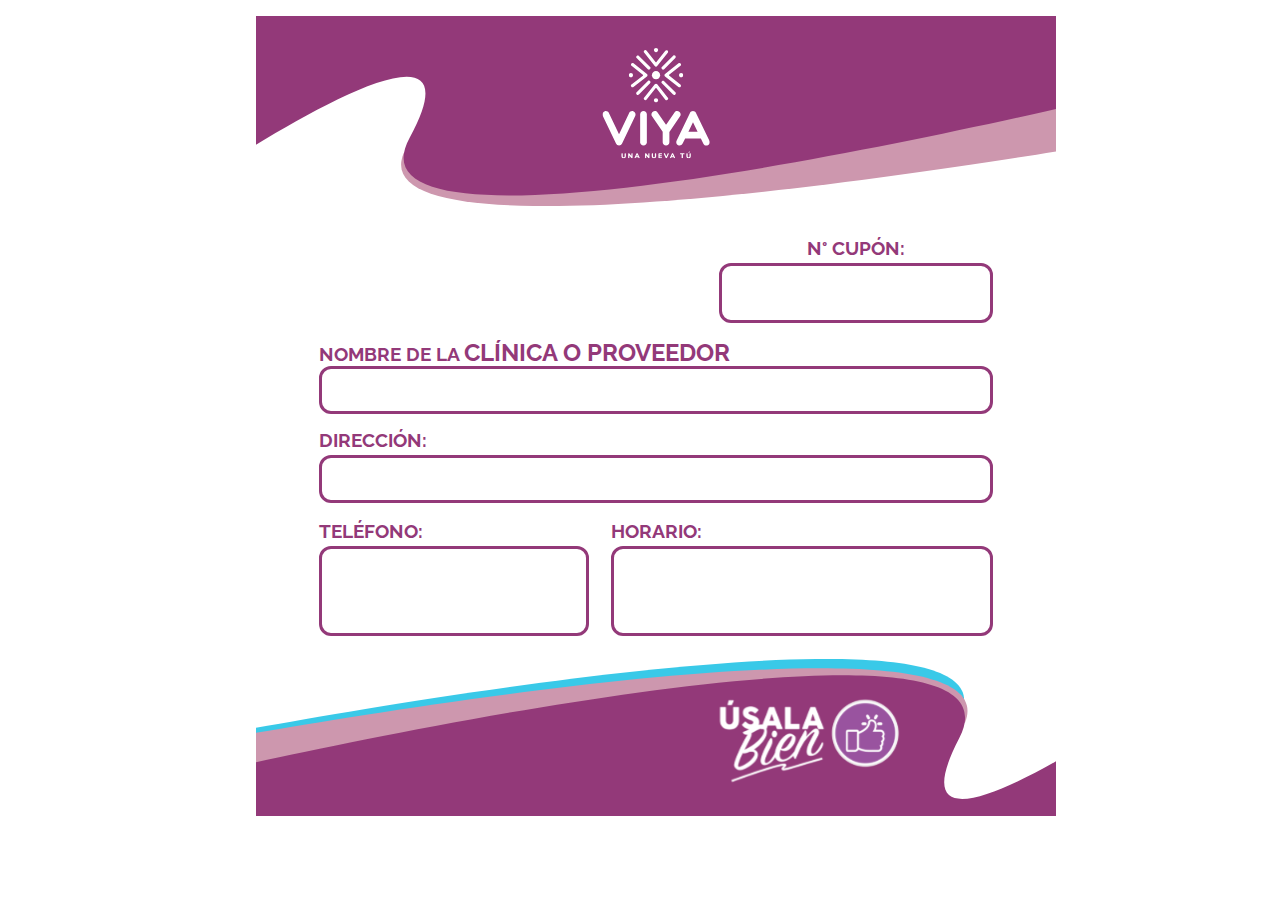
<file: clinica.html>
<html>

<head>
  <title>Lac 2.0 web survey</title>
  <meta http-equiv="Content-Type" content="text/html; charset=UTF-8">
  <meta name="viewport" content="width=device-width, initial-scale=1">
  <link href="css/main.css" rel="stylesheet">
</head>

<body>

  <div class="wrapper">
    <div class="lyt_cnt_clinica">
      <div class="lyt">

        <div class="v_header">
          <div class="logo_header"></div>
        </div>
        <div class="v_form_cnt">
          <div class="v_form">
              <div class="line_cupon">
                <div class="field_cupon">
                  <div class="lbl">N° CUPÓN:</div>
                  <div class="input_cnt"></div>
                </div>
              </div>
              <div class="line_nombre">
                <div class="field_nom">
                  <div class="lbl">NOMBRE DE LA <span> CLÍNICA O PROVEEDOR</span></div>
                  <div class="input_cnt"></div>
                </div>
              </div>
              <div class="line_direccion">
                <div class="field_dir">
                  <div class="lbl">DIRECCIÓN:</div>
                  <div class="input_cnt"></div>
                </div>
              </div>
              <div class="line_tel-hor">
                <div class="line_tel">
                  <div class="field_tel">
                    <div class="lbl">TELÉFONO:</div>
                    <div class="input_cnt"></div>
                  </div>
                </div>
                <div class="line_hor">
                  <div class="field_hor">
                    <div class="lbl">HORARIO:</div>
                    <div class="input_cnt"></div>
                  </div>
                </div>
              </div>
          </div>
        </div>
        <div class="v_footer">
          <div class="logo_footer"></div>
        </div>

      </div>

    </div>
  </div>

</body>

</html>
</file>
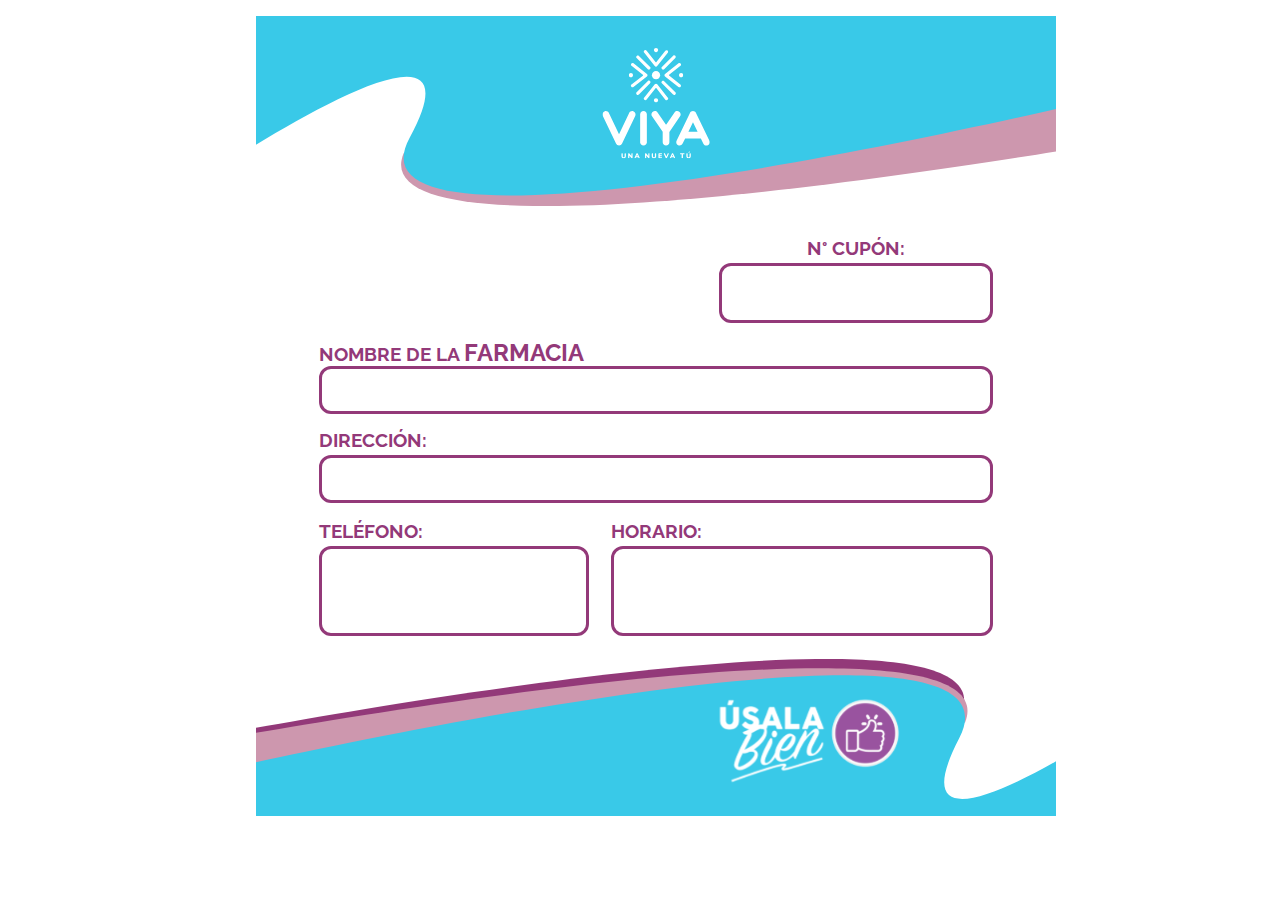
<file: farmacia.html>
<html>

<head>
  <title>Lac 2.0 web survey</title>
  <meta http-equiv="Content-Type" content="text/html; charset=UTF-8">
  <meta name="viewport" content="width=device-width, initial-scale=1">
  <link href="css/main.css" rel="stylesheet">
</head>

<body>

  <div class="wrapper">
    <div class="lyt_cnt_farmacia">
      <div class="lyt">

        <div class="v_header">
          <div class="logo_header"></div>
        </div>
        <div class="v_form_cnt">
          <div class="v_form">
              <div class="line_cupon">
                <div class="field_cupon">
                  <div class="lbl">N° CUPÓN:</div>
                  <div class="input_cnt"></div>
                </div>
              </div>
              <div class="line_nombre">
                <div class="field_nom">
                  <div class="lbl">NOMBRE DE LA <span> FARMACIA</span></div>
                  <div class="input_cnt"></div>
                </div>
              </div>
              <div class="line_direccion">
                <div class="field_dir">
                  <div class="lbl">DIRECCIÓN:</div>
                  <div class="input_cnt"></div>
                </div>
              </div>
              <div class="line_tel-hor">
                <div class="line_tel">
                  <div class="field_tel">
                    <div class="lbl">TELÉFONO:</div>
                    <div class="input_cnt"></div>
                  </div>
                </div>
                <div class="line_hor">
                  <div class="field_hor">
                    <div class="lbl">HORARIO:</div>
                    <div class="input_cnt"></div>
                  </div>
                </div>
              </div>
          </div>
        </div>
        <div class="v_footer">
          <div class="logo_footer"></div>
        </div>

      </div>

    </div>
  </div>

</body>

</html>
</file>
<file: css/main.css>
@import url("https://fonts.googleapis.com/css2?family=Raleway:ital,wght@0,100;0,200;0,300;0,400;0,500;0,600;0,700;0,800;0,900;1,100;1,200;1,300;1,400;1,500;1,600;1,700;1,800;1,900&display=swap");
body {
  font-family: "Raleway", sans-serif;
  font-size: 1em;
}

.bg-header {
  background-image: url('data:image/svg+xml,<svg width="800" height="190" viewBox="0 0 800 190" fill="none" xmlns="http://www.w3.org/2000/svg"><g clip-path="url(%23clip0_339_28)"><path d="M947.663 110.133C947.663 110.133 92.7815 270.338 147.642 137.172L947.664 -5.1859L947.663 110.133Z" fill="%23CD97AE"/><path d="M947.663 58.084C947.663 58.084 66.4781 281.829 153.655 121.625C240.831 -38.5801 -61.3579 168.266 -61.3579 168.266V-93.3334L947.663 -93.3327L947.663 58.084Z" fill="%2339C9E8"/></g><defs><clipPath id="clip0_339_28"><rect width="800" height="190" fill="white"/></clipPath></defs></svg>');
}

.lyt_cnt_farmacia {
  margin: 0 auto;
  width: 800px;
  height: auto;
}
.lyt_cnt_farmacia .lyt {
  display: grid;
  grid-template-columns: 1fr;
  grid-template-rows: 190px 453px 157px;
  grid-auto-columns: auto;
  grid-auto-rows: auto;
  gap: 0px 0px;
  grid-auto-flow: row;
  grid-template-areas: "v_header" "v_form_cnt" "v_footer";
}
.lyt_cnt_farmacia .lyt .v_header {
  justify-self: stretch;
  align-self: stretch;
  grid-area: v_header;
  background-image: url('data:image/svg+xml,<svg width="800" height="190" viewBox="0 0 800 190" fill="none" xmlns="http://www.w3.org/2000/svg"><g clip-path="url(%23clip0_339_28)"><path d="M947.663 110.133C947.663 110.133 92.7815 270.338 147.642 137.172L947.664 -5.1859L947.663 110.133Z" fill="%23CD97AE"/><path d="M947.663 58.084C947.663 58.084 66.4781 281.829 153.655 121.625C240.831 -38.5801 -61.3579 168.266 -61.3579 168.266V-93.3334L947.663 -93.3327L947.663 58.084Z" fill="%2339C9E8"/></g><defs><clipPath id="clip0_339_28"><rect width="800" height="190" fill="white"/></clipPath></defs></svg>');
}
.lyt_cnt_farmacia .lyt .v_header .logo_header {
  width: 108px;
  height: 111px;
  margin: 32px auto 0;
  background-image: url('data:image/svg+xml,<svg width="108" height="111" viewBox="0 0 108 111" fill="none" xmlns="http://www.w3.org/2000/svg"><g clip-path="url(%23clip0_330_8)"><g clip-path="url(%23clip1_330_8)"><path d="M58.1179 27.1791C58.1179 24.9111 56.2793 23.0731 54.0113 23.0731C51.7439 23.0731 49.9053 24.9111 49.9053 27.1791C49.9053 29.4464 51.7439 31.2857 54.0113 31.2857C56.2793 31.2857 58.1179 29.4464 58.1179 27.1791Z" fill="white"/><path d="M64.5615 52.2279C64.0981 52.2279 63.6381 52.0226 63.3301 51.6279L54.4441 40.2812C54.2208 39.9952 53.7881 39.9939 53.5628 40.2792L44.6268 51.5719C43.8248 52.5906 42.0148 52.3352 41.7395 50.5326C41.7095 50.3366 41.7775 50.1352 41.9001 49.9792L52.7855 36.2226C53.0821 35.8479 53.5335 35.6292 54.0115 35.6292H54.0161C54.4948 35.6306 54.9468 35.8512 55.2421 36.2292L66.0501 50.0312C66.1741 50.1899 66.2428 50.3939 66.2141 50.5926C66.0508 51.7079 65.3001 52.2279 64.5615 52.2279Z" fill="white"/><path d="M53.9802 18.6966H53.9788C53.4988 18.696 53.0462 18.476 52.7508 18.0986L41.8968 4.27731C41.7735 4.12131 41.7068 3.91931 41.7382 3.72331C42.0228 1.92265 43.8288 1.67931 44.6295 2.69598L53.5435 14.0453C53.7675 14.3306 54.1995 14.3313 54.4248 14.046L63.3335 2.75465C63.8688 2.07598 64.8515 1.95998 65.5288 2.49598C66.2068 3.02998 66.3222 4.01398 65.7868 4.69131L55.2068 18.1013C54.9108 18.4773 54.4588 18.6966 53.9802 18.6966Z" fill="white"/><path d="M30.48 39.3064C29.6186 39.3064 28.7713 38.5964 28.8806 37.2844C28.8973 37.0877 29.0093 36.9084 29.1646 36.7864L40.8627 27.6264C41.1487 27.403 41.15 26.971 40.8653 26.745L29.2226 17.5324C29.0666 17.409 28.954 17.2277 28.9386 17.029C28.7986 15.2077 30.4993 14.5597 31.5106 15.357L44.9213 25.9677C45.2966 26.265 45.5153 26.719 45.5147 27.1977C45.5133 27.677 45.292 28.129 44.9146 28.4244L31.4426 38.9737C31.1573 39.1977 30.8173 39.3064 30.48 39.3064Z" fill="white"/><path d="M77.419 39.3064C77.0796 39.3064 76.7383 39.1957 76.4516 38.9697L63.0416 28.3904C62.6656 28.0937 62.4463 27.6404 62.4463 27.1617C62.447 26.6817 62.667 26.2297 63.0443 25.9337L76.5163 15.3537C77.5323 14.557 79.2223 15.2117 79.085 17.0303C79.071 17.229 78.9576 17.4117 78.7996 17.535L67.0983 26.7257C66.8123 26.9503 66.8116 27.3824 67.097 27.607L78.3883 36.5157C79.0663 37.0504 79.1823 38.033 78.647 38.711C78.339 39.1024 77.881 39.3064 77.419 39.3064Z" fill="white"/><path d="M61.0624 21.6918C60.2637 21.6918 59.4651 21.0838 59.4204 19.8671C59.4124 19.6678 59.5037 19.4751 59.6451 19.3344L71.4071 7.57176C71.5484 7.43043 71.7417 7.33976 71.9404 7.34643C73.7657 7.41376 74.2211 9.1791 73.3064 10.0944L62.1677 21.2338C61.8624 21.5391 61.4624 21.6918 61.0624 21.6918Z" fill="white"/><path d="M35.7996 46.9541C35.001 46.9541 34.2023 46.3461 34.1576 45.1295C34.1503 44.9301 34.2416 44.7381 34.383 44.5968L46.145 32.8341C46.2856 32.6941 46.4796 32.6028 46.6783 32.6095C48.503 32.6768 48.959 34.4428 48.0443 35.3575L36.905 46.4961C36.5996 46.8015 36.1996 46.9541 35.7996 46.9541Z" fill="white"/><path d="M72.2011 46.9541C71.8011 46.9541 71.4011 46.8015 71.0957 46.4961L59.6451 35.0461C59.5037 34.9048 59.4124 34.7115 59.4204 34.5121C59.4877 32.6868 61.2531 32.2321 62.1677 33.1461L73.6177 44.5968C73.7597 44.7381 73.8504 44.9301 73.8431 45.1295C73.7984 46.3461 72.9991 46.9541 72.2011 46.9541Z" fill="white"/><path d="M46.9393 21.6918C46.5393 21.6918 46.1393 21.5391 45.834 21.2338L34.3833 9.78243C34.242 9.64176 34.1513 9.44776 34.1586 9.2491C34.226 7.42377 35.9913 6.96843 36.906 7.8831L48.356 19.3344C48.4973 19.4751 48.5886 19.6678 48.5813 19.8671C48.5366 21.0838 47.738 21.6918 46.9393 21.6918Z" fill="white"/><path d="M56.1111 2.09866C56.1111 0.939331 55.1711 -1.90735e-06 54.0124 -1.90735e-06C52.8524 -1.90735e-06 51.9131 0.939331 51.9131 2.09866C51.9131 3.258 52.8524 4.198 54.0124 4.198C55.1711 4.198 56.1111 3.258 56.1111 2.09866Z" fill="white"/><path d="M56.1111 52.3243C56.1111 51.1649 55.1711 50.2256 54.0124 50.2256C52.8524 50.2256 51.9131 51.1649 51.9131 52.3243C51.9131 53.4836 52.8524 54.4236 54.0124 54.4236C55.1711 54.4236 56.1111 53.4836 56.1111 52.3243Z" fill="white"/><path d="M79.1241 29.3106C80.2834 29.3106 81.2227 28.3712 81.2227 27.2119C81.2227 26.0526 80.2834 25.1126 79.1241 25.1126C77.9647 25.1126 77.0254 26.0526 77.0254 27.2119C77.0254 28.3712 77.9647 29.3106 79.1241 29.3106Z" fill="white"/><path d="M28.8985 29.3106C30.0578 29.3106 30.9978 28.3712 30.9978 27.2119C30.9978 26.0526 30.0578 25.1126 28.8985 25.1126C27.7391 25.1126 26.7998 26.0526 26.7998 27.2119C26.7998 28.3712 27.7391 29.3106 28.8985 29.3106Z" fill="white"/></g><g clip-path="url(%23clip2_330_8)"><path d="M31.622 63.4359C29.95 62.6439 27.9487 63.3546 27.154 65.0292L17.0387 86.3492L6.88332 65.0239C6.08732 63.3512 4.08533 62.6419 2.41333 63.4379C0.740659 64.2346 0.0299917 66.2359 0.826658 67.9086L14.0167 95.6052C14.5733 96.7726 15.7507 97.5179 17.0447 97.5179H17.048C18.3427 97.5166 19.5207 96.7706 20.076 95.6006L33.2153 67.9039C34.0093 66.2306 33.296 64.2292 31.622 63.4359Z" fill="white"/><path d="M41.5005 63.112C39.6485 63.112 38.1465 64.614 38.1465 66.466V94.1627C38.1465 96.0153 39.6485 97.5173 41.5005 97.5173C43.3532 97.5173 44.8552 96.0153 44.8552 94.1627V66.466C44.8552 64.614 43.3532 63.112 41.5005 63.112Z" fill="white"/><path d="M77.1843 63.6989C75.657 62.6529 73.569 63.0416 72.5216 64.5709L64.299 76.5743C64.2136 76.5676 64.1276 76.5609 64.0403 76.5609C63.9756 76.5609 63.9123 76.5669 63.8476 76.5709L55.551 64.5603C54.4983 63.0356 52.4083 62.6556 50.8843 63.7063C49.3603 64.7596 48.9783 66.8489 50.0316 68.3729L60.6856 83.7976V94.1629C60.6856 96.0156 62.1876 97.5176 64.0403 97.5176C65.893 97.5176 67.3943 96.0156 67.3943 94.1629V83.9269L78.057 68.3623C79.103 66.8343 78.7136 64.7463 77.1843 63.6989Z" fill="white"/><path d="M107.419 92.7002L93.9988 65.0042C93.4381 63.8475 92.2661 63.1122 90.9808 63.1122H90.9781C89.6908 63.1129 88.5181 63.8495 87.9601 65.0082L74.5901 92.7042C73.7848 94.3729 74.4848 96.3789 76.1528 97.1835C76.6228 97.4109 77.1194 97.5182 77.6081 97.5182C78.8554 97.5182 80.0534 96.8195 80.6314 95.6209L83.1548 90.3935H98.8468L101.381 95.6255C102.189 97.2929 104.196 97.9882 105.863 97.1815C107.531 96.3735 108.227 94.3675 107.419 92.7002ZM86.3934 83.6849L90.9854 74.1715L95.5961 83.6849H86.3934Z" fill="white"/><path d="M21.6905 110.305C20.9692 110.305 20.4185 110.123 20.0378 109.757C19.6558 109.392 19.4658 108.847 19.4658 108.122V105.869C19.4658 105.658 19.5205 105.497 19.6332 105.385C19.7458 105.271 19.9045 105.216 20.1105 105.216C20.3165 105.216 20.4752 105.271 20.5878 105.385C20.7005 105.497 20.7572 105.658 20.7572 105.869V108.136C20.7572 108.496 20.8365 108.767 20.9952 108.949C21.1538 109.133 21.3852 109.224 21.6905 109.224C21.9892 109.224 22.2185 109.133 22.3785 108.949C22.5372 108.767 22.6158 108.496 22.6158 108.136V105.869C22.6158 105.658 22.6712 105.497 22.7825 105.385C22.8918 105.271 23.0492 105.216 23.2552 105.216C23.4612 105.216 23.6178 105.271 23.7265 105.385C23.8332 105.497 23.8878 105.658 23.8878 105.869V108.122C23.8878 108.847 23.7018 109.392 23.3298 109.757C22.9578 110.123 22.4105 110.305 21.6905 110.305Z" fill="white"/><path d="M26.7582 110.291C26.3569 110.291 26.1562 110.087 26.1562 109.68V105.855C26.1562 105.649 26.2063 105.49 26.3103 105.38C26.4123 105.271 26.5476 105.216 26.7169 105.216C26.8669 105.216 26.9823 105.244 27.0649 105.3C27.1456 105.356 27.2402 105.45 27.3483 105.581L29.3769 108.115V105.82C29.3769 105.417 29.5762 105.216 29.9742 105.216C30.1709 105.216 30.3189 105.268 30.4196 105.374C30.5203 105.479 30.5709 105.628 30.5709 105.82V109.708C30.5709 109.886 30.5229 110.028 30.4303 110.133C30.3356 110.238 30.2109 110.291 30.0503 110.291C29.8923 110.291 29.7669 110.263 29.6756 110.206C29.5842 110.151 29.4863 110.057 29.3843 109.926L27.3556 107.392V109.68C27.3556 110.087 27.1562 110.291 26.7582 110.291Z" fill="white"/><path d="M35.097 106.626L34.423 108.234H35.785L35.111 106.626H35.097ZM33.1103 110.291C32.8903 110.291 32.729 110.216 32.6263 110.066C32.523 109.917 32.523 109.729 32.6263 109.505L34.3743 105.742C34.4583 105.56 34.5617 105.426 34.6837 105.342C34.8043 105.258 34.9477 105.216 35.111 105.216C35.271 105.216 35.411 105.258 35.533 105.342C35.6537 105.426 35.757 105.56 35.841 105.742L37.589 109.505C37.697 109.734 37.7017 109.922 37.6023 110.07C37.505 110.217 37.351 110.291 37.1403 110.291C36.953 110.291 36.8097 110.249 36.709 110.164C36.6083 110.08 36.5163 109.945 36.4377 109.757L36.213 109.224H34.0017L33.7777 109.757C33.6943 109.945 33.607 110.08 33.517 110.164C33.429 110.249 33.293 110.291 33.1103 110.291Z" fill="white"/><path d="M43.6534 110.291C43.2521 110.291 43.0508 110.087 43.0508 109.68V105.855C43.0508 105.649 43.1014 105.49 43.2048 105.38C43.3068 105.271 43.4428 105.216 43.6121 105.216C43.7614 105.216 43.8774 105.244 43.9594 105.3C44.0408 105.356 44.1354 105.45 44.2434 105.581L46.2714 108.115V105.82C46.2714 105.417 46.4714 105.216 46.8694 105.216C47.0661 105.216 47.2141 105.268 47.3148 105.374C47.4154 105.479 47.4654 105.628 47.4654 105.82V109.708C47.4654 109.886 47.4181 110.028 47.3254 110.133C47.2308 110.238 47.1061 110.291 46.9454 110.291C46.7874 110.291 46.6621 110.263 46.5701 110.206C46.4788 110.151 46.3814 110.057 46.2794 109.926L44.2508 107.392V109.68C44.2508 110.087 44.0514 110.291 43.6534 110.291Z" fill="white"/><path d="M51.9659 110.305C51.2445 110.305 50.6939 110.123 50.3132 109.757C49.9312 109.392 49.7412 108.847 49.7412 108.122V105.869C49.7412 105.658 49.7959 105.497 49.9085 105.385C50.0212 105.271 50.1799 105.216 50.3859 105.216C50.5919 105.216 50.7505 105.271 50.8632 105.385C50.9759 105.497 51.0325 105.658 51.0325 105.869V108.136C51.0325 108.496 51.1119 108.767 51.2705 108.949C51.4292 109.133 51.6605 109.224 51.9659 109.224C52.2645 109.224 52.4939 109.133 52.6539 108.949C52.8125 108.767 52.8912 108.496 52.8912 108.136V105.869C52.8912 105.658 52.9465 105.497 53.0579 105.385C53.1672 105.271 53.3245 105.216 53.5305 105.216C53.7365 105.216 53.8932 105.271 54.0019 105.385C54.1085 105.497 54.1632 105.658 54.1632 105.869V108.122C54.1632 108.847 53.9772 109.392 53.6052 109.757C53.2332 110.123 52.6859 110.305 51.9659 110.305Z" fill="white"/><path d="M57.1014 110.228C56.6534 110.228 56.4287 110.006 56.4287 109.561V105.946C56.4287 105.501 56.6534 105.279 57.1014 105.279H59.482C59.8194 105.279 59.9867 105.443 59.9867 105.77C59.9867 106.107 59.8194 106.276 59.482 106.276H57.6647V107.216H59.328C59.6654 107.216 59.8334 107.382 59.8334 107.714C59.8334 108.047 59.6654 108.214 59.328 108.214H57.6647V109.231H59.482C59.8194 109.231 59.9867 109.397 59.9867 109.729C59.9867 110.062 59.8194 110.228 59.482 110.228H57.1014Z" fill="white"/><path d="M64.3199 110.291C64.1426 110.291 63.9986 110.254 63.8886 110.179C63.7786 110.103 63.6852 109.984 63.6112 109.82L61.9119 106.072C61.8366 105.908 61.8139 105.761 61.8412 105.63C61.8706 105.499 61.9366 105.397 62.0386 105.325C62.1419 105.252 62.2706 105.216 62.4259 105.216C62.6112 105.216 62.7552 105.258 62.8526 105.342C62.9519 105.426 63.0359 105.55 63.1059 105.714L64.3412 108.578L65.5766 105.707C65.6466 105.543 65.7319 105.42 65.8299 105.338C65.9272 105.257 66.0659 105.216 66.2446 105.216C66.3892 105.216 66.5092 105.253 66.6092 105.328C66.7066 105.402 66.7692 105.505 66.7946 105.634C66.8206 105.762 66.7966 105.908 66.7219 106.072L65.0152 109.82C64.9446 109.984 64.8552 110.103 64.7452 110.179C64.6359 110.254 64.4939 110.291 64.3199 110.291Z" fill="white"/><path d="M70.5247 106.626L69.8501 108.234H71.2121L70.5387 106.626H70.5247ZM68.5381 110.291C68.3174 110.291 68.1561 110.216 68.0541 110.066C67.9507 109.917 67.9507 109.729 68.0541 109.505L69.8014 105.742C69.8854 105.56 69.9894 105.426 70.1114 105.342C70.2321 105.258 70.3747 105.216 70.5387 105.216C70.6987 105.216 70.8387 105.258 70.9607 105.342C71.0814 105.426 71.1847 105.56 71.2687 105.742L73.0161 109.505C73.1241 109.734 73.1287 109.922 73.0301 110.07C72.9321 110.217 72.7787 110.291 72.5681 110.291C72.3801 110.291 72.2367 110.249 72.1367 110.164C72.0361 110.08 71.9441 109.945 71.8654 109.757L71.6407 109.224H69.4294L69.2054 109.757C69.1221 109.945 69.0347 110.08 68.9447 110.164C68.8561 110.249 68.7207 110.291 68.5381 110.291Z" fill="white"/><path d="M80.2891 110.291C80.0831 110.291 79.9245 110.234 79.8118 110.122C79.7005 110.01 79.6438 109.848 79.6438 109.638V106.332H78.5411C78.1865 106.332 78.0078 106.156 78.0078 105.805C78.0078 105.454 78.1865 105.279 78.5411 105.279H82.0365C82.3931 105.279 82.5705 105.454 82.5705 105.805C82.5705 106.156 82.3931 106.332 82.0365 106.332H80.9358V109.638C80.9358 109.848 80.8811 110.01 80.7698 110.122C80.6598 110.234 80.4991 110.291 80.2891 110.291Z" fill="white"/><path d="M87.0771 104.802C86.9931 104.881 86.9058 104.921 86.8145 104.921C86.7231 104.921 86.6425 104.894 86.5718 104.84C86.5025 104.786 86.4545 104.718 86.4318 104.636C86.4071 104.554 86.4271 104.469 86.4878 104.38L86.9445 103.699C87.0098 103.601 87.0891 103.543 87.1818 103.524C87.2765 103.506 87.3685 103.513 87.4565 103.548C87.5451 103.583 87.6191 103.637 87.6805 103.71C87.7418 103.782 87.7751 103.863 87.7798 103.952C87.7845 104.04 87.7451 104.128 87.6591 104.212L87.0771 104.802ZM86.5931 110.304C85.8718 110.304 85.3218 110.122 84.9405 109.757C84.5591 109.392 84.3691 108.848 84.3691 108.122V105.868C84.3691 105.658 84.4238 105.496 84.5358 105.384C84.6491 105.272 84.8078 105.216 85.0131 105.216C85.2198 105.216 85.3778 105.272 85.4911 105.384C85.6038 105.496 85.6605 105.658 85.6605 105.868V108.136C85.6605 108.496 85.7391 108.768 85.8978 108.95C86.0571 109.133 86.2885 109.224 86.5931 109.224C86.8925 109.224 87.1205 109.133 87.2811 108.95C87.4398 108.768 87.5191 108.496 87.5191 108.136V105.868C87.5191 105.658 87.5738 105.496 87.6851 105.384C87.7951 105.272 87.9518 105.216 88.1578 105.216C88.3645 105.216 88.5211 105.272 88.6291 105.384C88.7358 105.496 88.7905 105.658 88.7905 105.868V108.122C88.7905 108.848 88.6051 109.392 88.2325 109.757C87.8611 110.122 87.3131 110.304 86.5931 110.304Z" fill="white"/></g></g><defs><clipPath id="clip0_330_8"><rect width="107.256" height="110.305" fill="white" transform="translate(0.5)"/></clipPath><clipPath id="clip1_330_8"><rect width="54.4232" height="54.4236" fill="white" transform="translate(26.7998)"/></clipPath><clipPath id="clip2_330_8"><rect width="107.256" height="47.1933" fill="white" transform="translate(0.5 63.1114)"/></clipPath></defs></svg>');
}
.lyt_cnt_farmacia .lyt .v_form_cnt {
  justify-self: stretch;
  grid-area: v_form_cnt;
}
.lyt_cnt_farmacia .lyt .v_form_cnt .v_form {
  display: grid;
  grid-template-columns: 1fr;
  grid-template-rows: 102px repeat(2, 76px) 118px;
  grid-auto-columns: auto;
  grid-auto-rows: auto;
  gap: 15px 0px;
  grid-auto-flow: row;
  grid-template-areas: "line_cupon" "line_nombre" "line_direccion" "line_tel-hor";
  width: 673.71px;
  height: 400.69px;
  margin: 15.31px auto 37px;
}
.lyt_cnt_farmacia .lyt .v_form_cnt .v_form .line_cupon {
  grid-area: line_cupon;
  padding-top: 16px;
}
.lyt_cnt_farmacia .lyt .v_form_cnt .v_form .line_cupon .field_cupon {
  float: right;
  display: grid;
  grid-template-rows: 26px 60px;
  width: 273.92px;
}
.lyt_cnt_farmacia .lyt .v_form_cnt .v_form .line_cupon .field_cupon .lbl {
  height: 23px;
  font-size: 19px;
  font-weight: bold;
  color: #933979;
  text-align: center;
}
.lyt_cnt_farmacia .lyt .v_form_cnt .v_form .line_cupon .field_cupon .input_cnt {
  height: 100%;
  font-size: 19px;
  font-weight: bold;
  border: 3px solid #933979;
  border-radius: 12px;
  text-align: center;
  align-content: center;
}
.lyt_cnt_farmacia .lyt .v_form_cnt .v_form .line_nombre {
  grid-area: line_nombre;
}
.lyt_cnt_farmacia .lyt .v_form_cnt .v_form .line_nombre .field_nom {
  float: right;
  display: grid;
  grid-template-rows: 28px 48px;
  width: 100%;
}
.lyt_cnt_farmacia .lyt .v_form_cnt .v_form .line_nombre .field_nom .lbl {
  height: 23px;
  font-size: 19px;
  font-weight: bold;
  color: #933979;
}
.lyt_cnt_farmacia .lyt .v_form_cnt .v_form .line_nombre .field_nom .lbl span {
  font-size: 24px;
}
.lyt_cnt_farmacia .lyt .v_form_cnt .v_form .line_nombre .field_nom .input_cnt {
  height: 100%;
  font-size: 19px;
  font-weight: bold;
  border: 3px solid #933979;
  border-radius: 12px;
}
.lyt_cnt_farmacia .lyt .v_form_cnt .v_form .line_direccion {
  grid-area: line_direccion;
}
.lyt_cnt_farmacia .lyt .v_form_cnt .v_form .line_direccion .field_dir {
  float: right;
  display: grid;
  grid-template-rows: 26px 48px;
  width: 100%;
}
.lyt_cnt_farmacia .lyt .v_form_cnt .v_form .line_direccion .field_dir .lbl {
  height: 23px;
  font-size: 19px;
  font-weight: bold;
  color: #933979;
}
.lyt_cnt_farmacia .lyt .v_form_cnt .v_form .line_direccion .field_dir .lbl span {
  font-size: 24px;
}
.lyt_cnt_farmacia .lyt .v_form_cnt .v_form .line_direccion .field_dir .input_cnt {
  height: 100%;
  font-size: 19px;
  font-weight: bold;
  border: 3px solid #933979;
  border-radius: 12px;
}
.lyt_cnt_farmacia .lyt .v_form_cnt .v_form .line_tel-hor {
  grid-area: line_tel-hor;
  display: grid;
  grid-template-columns: 40% 1fr;
  grid-template-rows: 1fr;
  gap: 0px 22px;
  grid-auto-flow: row;
  grid-template-areas: "line_tel line_hor";
  grid-area: line_tel-hor;
}
.lyt_cnt_farmacia .lyt .v_form_cnt .v_form .line_tel {
  grid-area: line_tel;
}
.lyt_cnt_farmacia .lyt .v_form_cnt .v_form .line_tel .field_tel {
  display: grid;
  grid-template-rows: 26px 89.26px;
  width: 100%;
}
.lyt_cnt_farmacia .lyt .v_form_cnt .v_form .line_tel .field_tel .lbl {
  height: 23px;
  font-size: 19px;
  font-weight: bold;
  color: #933979;
}
.lyt_cnt_farmacia .lyt .v_form_cnt .v_form .line_tel .field_tel .lbl span {
  font-size: 24px;
}
.lyt_cnt_farmacia .lyt .v_form_cnt .v_form .line_tel .field_tel .input_cnt {
  height: 100%;
  font-size: 19px;
  font-weight: bold;
  border: 3px solid #933979;
  border-radius: 12px;
}
.lyt_cnt_farmacia .lyt .v_form_cnt .v_form .line_hor {
  grid-area: line_hor;
}
.lyt_cnt_farmacia .lyt .v_form_cnt .v_form .line_hor .field_hor {
  display: grid;
  grid-template-rows: 26px 89.26px;
  width: 100%;
}
.lyt_cnt_farmacia .lyt .v_form_cnt .v_form .line_hor .field_hor .lbl {
  height: 23px;
  font-size: 19px;
  font-weight: bold;
  color: #933979;
}
.lyt_cnt_farmacia .lyt .v_form_cnt .v_form .line_hor .field_hor .lbl span {
  font-size: 24px;
}
.lyt_cnt_farmacia .lyt .v_form_cnt .v_form .line_hor .field_hor .input_cnt {
  height: 100%;
  font-size: 19px;
  font-weight: bold;
  border: 3px solid #933979;
  border-radius: 12px;
}
.lyt_cnt_farmacia .lyt .v_footer {
  grid-area: v_footer;
  background-image: url('data:image/svg+xml,<svg width="800" height="157" viewBox="0 0 800 157" fill="none" xmlns="http://www.w3.org/2000/svg"><g clip-path="url(%23clip0_340_62)"><path d="M-59.7695 79.8959C-59.7695 79.8959 758.216 -80.3088 705.723 52.8565L-59.7695 195.215V79.8959Z" fill="%23933979"/><path d="M-56.4365 83.8958C-56.4365 83.8958 761.549 -69.6422 709.056 63.5232L-56.4365 205.882V83.8958Z" fill="%23CD97AE"/><path d="M-56.4365 115.945C-56.4365 115.945 786.717 -81.1332 703.303 79.0708C619.889 239.275 909.036 32.4294 909.036 32.4294V183.637L-56.4365 183.637V115.945Z" fill="%2339C9E8"/></g><defs><clipPath id="clip0_340_62"><rect width="800" height="157" fill="white"/></clipPath></defs></svg>');
}
.lyt_cnt_farmacia .lyt .v_footer .logo_footer {
  width: 200px;
  height: 105px;
  margin: 26.37px 147px 26.46px 452.51px;
  background-image: url('data:image/svg+xml,<svg width="201" height="105" viewBox="0 0 201 105" fill="none" xmlns="http://www.w3.org/2000/svg" xmlns:xlink="http://www.w3.org/1999/xlink"><g clip-path="url(%23clip0_325_613)"><mask id="mask0_325_613" style="mask-type:luminance" maskUnits="userSpaceOnUse" x="0" y="0" width="201" height="105"><rect x="0.510254" y="0.36969" width="199.566" height="104.174" fill="url(%23pattern0)"/></mask><g mask="url(%23mask0_325_613)"><rect x="0.510254" y="0.36969" width="199.566" height="104.174" fill="url(%23pattern1)"/></g></g><defs><pattern id="pattern0" patternContentUnits="objectBoundingBox" width="1" height="1"><use xlink:href="%23image0_325_613" transform="scale(0.0005 0.000957854)"/></pattern><pattern id="pattern1" patternContentUnits="objectBoundingBox" width="1" height="1"><use xlink:href="%23image1_325_613" transform="scale(0.0005 0.000957854)"/></pattern><clipPath id="clip0_325_613"><rect width="199.566" height="104.174" fill="white" transform="translate(0.510254 0.36969)"/></clipPath><image id="image0_325_613" width="2000" height="1044" xlink:href="[data-uri]"/><image id="image1_325_613" width="2000" height="1044" xlink:href="[data-uri]"/></defs></svg>');
}

.lyt_cnt_clinica {
  margin: 0 auto;
  width: 800px;
  height: auto;
}
.lyt_cnt_clinica .lyt {
  display: grid;
  grid-template-columns: 1fr;
  grid-template-rows: 190px 453px 157px;
  grid-auto-columns: auto;
  grid-auto-rows: auto;
  gap: 0px 0px;
  grid-auto-flow: row;
  grid-template-areas: "v_header" "v_form_cnt" "v_footer";
}
.lyt_cnt_clinica .lyt .v_header {
  justify-self: stretch;
  align-self: stretch;
  grid-area: v_header;
  background-image: url('data:image/svg+xml,<svg width="800" height="190" viewBox="0 0 800 190" fill="none" xmlns="http://www.w3.org/2000/svg"><g clip-path="url(%23clip0_339_28)"><path d="M947.663 110.133C947.663 110.133 92.7815 270.338 147.642 137.172L947.664 -5.1859L947.663 110.133Z" fill="%23CD97AE"/><path d="M947.663 58.084C947.663 58.084 66.4781 281.829 153.655 121.625C240.831 -38.5801 -61.3579 168.266 -61.3579 168.266V-93.3334L947.663 -93.3327L947.663 58.084Z" fill="%23933979"/></g><defs><clipPath id="clip0_339_28"><rect width="800" height="190" fill="white"/></clipPath></defs></svg>');
}
.lyt_cnt_clinica .lyt .v_header .logo_header {
  width: 108px;
  height: 111px;
  margin: 32px auto 0;
  background-image: url('data:image/svg+xml,<svg width="108" height="111" viewBox="0 0 108 111" fill="none" xmlns="http://www.w3.org/2000/svg"><g clip-path="url(%23clip0_330_8)"><g clip-path="url(%23clip1_330_8)"><path d="M58.1179 27.1791C58.1179 24.9111 56.2793 23.0731 54.0113 23.0731C51.7439 23.0731 49.9053 24.9111 49.9053 27.1791C49.9053 29.4464 51.7439 31.2857 54.0113 31.2857C56.2793 31.2857 58.1179 29.4464 58.1179 27.1791Z" fill="white"/><path d="M64.5615 52.2279C64.0981 52.2279 63.6381 52.0226 63.3301 51.6279L54.4441 40.2812C54.2208 39.9952 53.7881 39.9939 53.5628 40.2792L44.6268 51.5719C43.8248 52.5906 42.0148 52.3352 41.7395 50.5326C41.7095 50.3366 41.7775 50.1352 41.9001 49.9792L52.7855 36.2226C53.0821 35.8479 53.5335 35.6292 54.0115 35.6292H54.0161C54.4948 35.6306 54.9468 35.8512 55.2421 36.2292L66.0501 50.0312C66.1741 50.1899 66.2428 50.3939 66.2141 50.5926C66.0508 51.7079 65.3001 52.2279 64.5615 52.2279Z" fill="white"/><path d="M53.9802 18.6966H53.9788C53.4988 18.696 53.0462 18.476 52.7508 18.0986L41.8968 4.27731C41.7735 4.12131 41.7068 3.91931 41.7382 3.72331C42.0228 1.92265 43.8288 1.67931 44.6295 2.69598L53.5435 14.0453C53.7675 14.3306 54.1995 14.3313 54.4248 14.046L63.3335 2.75465C63.8688 2.07598 64.8515 1.95998 65.5288 2.49598C66.2068 3.02998 66.3222 4.01398 65.7868 4.69131L55.2068 18.1013C54.9108 18.4773 54.4588 18.6966 53.9802 18.6966Z" fill="white"/><path d="M30.48 39.3064C29.6186 39.3064 28.7713 38.5964 28.8806 37.2844C28.8973 37.0877 29.0093 36.9084 29.1646 36.7864L40.8627 27.6264C41.1487 27.403 41.15 26.971 40.8653 26.745L29.2226 17.5324C29.0666 17.409 28.954 17.2277 28.9386 17.029C28.7986 15.2077 30.4993 14.5597 31.5106 15.357L44.9213 25.9677C45.2966 26.265 45.5153 26.719 45.5147 27.1977C45.5133 27.677 45.292 28.129 44.9146 28.4244L31.4426 38.9737C31.1573 39.1977 30.8173 39.3064 30.48 39.3064Z" fill="white"/><path d="M77.419 39.3064C77.0796 39.3064 76.7383 39.1957 76.4516 38.9697L63.0416 28.3904C62.6656 28.0937 62.4463 27.6404 62.4463 27.1617C62.447 26.6817 62.667 26.2297 63.0443 25.9337L76.5163 15.3537C77.5323 14.557 79.2223 15.2117 79.085 17.0303C79.071 17.229 78.9576 17.4117 78.7996 17.535L67.0983 26.7257C66.8123 26.9503 66.8116 27.3824 67.097 27.607L78.3883 36.5157C79.0663 37.0504 79.1823 38.033 78.647 38.711C78.339 39.1024 77.881 39.3064 77.419 39.3064Z" fill="white"/><path d="M61.0624 21.6918C60.2637 21.6918 59.4651 21.0838 59.4204 19.8671C59.4124 19.6678 59.5037 19.4751 59.6451 19.3344L71.4071 7.57176C71.5484 7.43043 71.7417 7.33976 71.9404 7.34643C73.7657 7.41376 74.2211 9.1791 73.3064 10.0944L62.1677 21.2338C61.8624 21.5391 61.4624 21.6918 61.0624 21.6918Z" fill="white"/><path d="M35.7996 46.9541C35.001 46.9541 34.2023 46.3461 34.1576 45.1295C34.1503 44.9301 34.2416 44.7381 34.383 44.5968L46.145 32.8341C46.2856 32.6941 46.4796 32.6028 46.6783 32.6095C48.503 32.6768 48.959 34.4428 48.0443 35.3575L36.905 46.4961C36.5996 46.8015 36.1996 46.9541 35.7996 46.9541Z" fill="white"/><path d="M72.2011 46.9541C71.8011 46.9541 71.4011 46.8015 71.0957 46.4961L59.6451 35.0461C59.5037 34.9048 59.4124 34.7115 59.4204 34.5121C59.4877 32.6868 61.2531 32.2321 62.1677 33.1461L73.6177 44.5968C73.7597 44.7381 73.8504 44.9301 73.8431 45.1295C73.7984 46.3461 72.9991 46.9541 72.2011 46.9541Z" fill="white"/><path d="M46.9393 21.6918C46.5393 21.6918 46.1393 21.5391 45.834 21.2338L34.3833 9.78243C34.242 9.64176 34.1513 9.44776 34.1586 9.2491C34.226 7.42377 35.9913 6.96843 36.906 7.8831L48.356 19.3344C48.4973 19.4751 48.5886 19.6678 48.5813 19.8671C48.5366 21.0838 47.738 21.6918 46.9393 21.6918Z" fill="white"/><path d="M56.1111 2.09866C56.1111 0.939331 55.1711 -1.90735e-06 54.0124 -1.90735e-06C52.8524 -1.90735e-06 51.9131 0.939331 51.9131 2.09866C51.9131 3.258 52.8524 4.198 54.0124 4.198C55.1711 4.198 56.1111 3.258 56.1111 2.09866Z" fill="white"/><path d="M56.1111 52.3243C56.1111 51.1649 55.1711 50.2256 54.0124 50.2256C52.8524 50.2256 51.9131 51.1649 51.9131 52.3243C51.9131 53.4836 52.8524 54.4236 54.0124 54.4236C55.1711 54.4236 56.1111 53.4836 56.1111 52.3243Z" fill="white"/><path d="M79.1241 29.3106C80.2834 29.3106 81.2227 28.3712 81.2227 27.2119C81.2227 26.0526 80.2834 25.1126 79.1241 25.1126C77.9647 25.1126 77.0254 26.0526 77.0254 27.2119C77.0254 28.3712 77.9647 29.3106 79.1241 29.3106Z" fill="white"/><path d="M28.8985 29.3106C30.0578 29.3106 30.9978 28.3712 30.9978 27.2119C30.9978 26.0526 30.0578 25.1126 28.8985 25.1126C27.7391 25.1126 26.7998 26.0526 26.7998 27.2119C26.7998 28.3712 27.7391 29.3106 28.8985 29.3106Z" fill="white"/></g><g clip-path="url(%23clip2_330_8)"><path d="M31.622 63.4359C29.95 62.6439 27.9487 63.3546 27.154 65.0292L17.0387 86.3492L6.88332 65.0239C6.08732 63.3512 4.08533 62.6419 2.41333 63.4379C0.740659 64.2346 0.0299917 66.2359 0.826658 67.9086L14.0167 95.6052C14.5733 96.7726 15.7507 97.5179 17.0447 97.5179H17.048C18.3427 97.5166 19.5207 96.7706 20.076 95.6006L33.2153 67.9039C34.0093 66.2306 33.296 64.2292 31.622 63.4359Z" fill="white"/><path d="M41.5005 63.112C39.6485 63.112 38.1465 64.614 38.1465 66.466V94.1627C38.1465 96.0153 39.6485 97.5173 41.5005 97.5173C43.3532 97.5173 44.8552 96.0153 44.8552 94.1627V66.466C44.8552 64.614 43.3532 63.112 41.5005 63.112Z" fill="white"/><path d="M77.1843 63.6989C75.657 62.6529 73.569 63.0416 72.5216 64.5709L64.299 76.5743C64.2136 76.5676 64.1276 76.5609 64.0403 76.5609C63.9756 76.5609 63.9123 76.5669 63.8476 76.5709L55.551 64.5603C54.4983 63.0356 52.4083 62.6556 50.8843 63.7063C49.3603 64.7596 48.9783 66.8489 50.0316 68.3729L60.6856 83.7976V94.1629C60.6856 96.0156 62.1876 97.5176 64.0403 97.5176C65.893 97.5176 67.3943 96.0156 67.3943 94.1629V83.9269L78.057 68.3623C79.103 66.8343 78.7136 64.7463 77.1843 63.6989Z" fill="white"/><path d="M107.419 92.7002L93.9988 65.0042C93.4381 63.8475 92.2661 63.1122 90.9808 63.1122H90.9781C89.6908 63.1129 88.5181 63.8495 87.9601 65.0082L74.5901 92.7042C73.7848 94.3729 74.4848 96.3789 76.1528 97.1835C76.6228 97.4109 77.1194 97.5182 77.6081 97.5182C78.8554 97.5182 80.0534 96.8195 80.6314 95.6209L83.1548 90.3935H98.8468L101.381 95.6255C102.189 97.2929 104.196 97.9882 105.863 97.1815C107.531 96.3735 108.227 94.3675 107.419 92.7002ZM86.3934 83.6849L90.9854 74.1715L95.5961 83.6849H86.3934Z" fill="white"/><path d="M21.6905 110.305C20.9692 110.305 20.4185 110.123 20.0378 109.757C19.6558 109.392 19.4658 108.847 19.4658 108.122V105.869C19.4658 105.658 19.5205 105.497 19.6332 105.385C19.7458 105.271 19.9045 105.216 20.1105 105.216C20.3165 105.216 20.4752 105.271 20.5878 105.385C20.7005 105.497 20.7572 105.658 20.7572 105.869V108.136C20.7572 108.496 20.8365 108.767 20.9952 108.949C21.1538 109.133 21.3852 109.224 21.6905 109.224C21.9892 109.224 22.2185 109.133 22.3785 108.949C22.5372 108.767 22.6158 108.496 22.6158 108.136V105.869C22.6158 105.658 22.6712 105.497 22.7825 105.385C22.8918 105.271 23.0492 105.216 23.2552 105.216C23.4612 105.216 23.6178 105.271 23.7265 105.385C23.8332 105.497 23.8878 105.658 23.8878 105.869V108.122C23.8878 108.847 23.7018 109.392 23.3298 109.757C22.9578 110.123 22.4105 110.305 21.6905 110.305Z" fill="white"/><path d="M26.7582 110.291C26.3569 110.291 26.1562 110.087 26.1562 109.68V105.855C26.1562 105.649 26.2063 105.49 26.3103 105.38C26.4123 105.271 26.5476 105.216 26.7169 105.216C26.8669 105.216 26.9823 105.244 27.0649 105.3C27.1456 105.356 27.2402 105.45 27.3483 105.581L29.3769 108.115V105.82C29.3769 105.417 29.5762 105.216 29.9742 105.216C30.1709 105.216 30.3189 105.268 30.4196 105.374C30.5203 105.479 30.5709 105.628 30.5709 105.82V109.708C30.5709 109.886 30.5229 110.028 30.4303 110.133C30.3356 110.238 30.2109 110.291 30.0503 110.291C29.8923 110.291 29.7669 110.263 29.6756 110.206C29.5842 110.151 29.4863 110.057 29.3843 109.926L27.3556 107.392V109.68C27.3556 110.087 27.1562 110.291 26.7582 110.291Z" fill="white"/><path d="M35.097 106.626L34.423 108.234H35.785L35.111 106.626H35.097ZM33.1103 110.291C32.8903 110.291 32.729 110.216 32.6263 110.066C32.523 109.917 32.523 109.729 32.6263 109.505L34.3743 105.742C34.4583 105.56 34.5617 105.426 34.6837 105.342C34.8043 105.258 34.9477 105.216 35.111 105.216C35.271 105.216 35.411 105.258 35.533 105.342C35.6537 105.426 35.757 105.56 35.841 105.742L37.589 109.505C37.697 109.734 37.7017 109.922 37.6023 110.07C37.505 110.217 37.351 110.291 37.1403 110.291C36.953 110.291 36.8097 110.249 36.709 110.164C36.6083 110.08 36.5163 109.945 36.4377 109.757L36.213 109.224H34.0017L33.7777 109.757C33.6943 109.945 33.607 110.08 33.517 110.164C33.429 110.249 33.293 110.291 33.1103 110.291Z" fill="white"/><path d="M43.6534 110.291C43.2521 110.291 43.0508 110.087 43.0508 109.68V105.855C43.0508 105.649 43.1014 105.49 43.2048 105.38C43.3068 105.271 43.4428 105.216 43.6121 105.216C43.7614 105.216 43.8774 105.244 43.9594 105.3C44.0408 105.356 44.1354 105.45 44.2434 105.581L46.2714 108.115V105.82C46.2714 105.417 46.4714 105.216 46.8694 105.216C47.0661 105.216 47.2141 105.268 47.3148 105.374C47.4154 105.479 47.4654 105.628 47.4654 105.82V109.708C47.4654 109.886 47.4181 110.028 47.3254 110.133C47.2308 110.238 47.1061 110.291 46.9454 110.291C46.7874 110.291 46.6621 110.263 46.5701 110.206C46.4788 110.151 46.3814 110.057 46.2794 109.926L44.2508 107.392V109.68C44.2508 110.087 44.0514 110.291 43.6534 110.291Z" fill="white"/><path d="M51.9659 110.305C51.2445 110.305 50.6939 110.123 50.3132 109.757C49.9312 109.392 49.7412 108.847 49.7412 108.122V105.869C49.7412 105.658 49.7959 105.497 49.9085 105.385C50.0212 105.271 50.1799 105.216 50.3859 105.216C50.5919 105.216 50.7505 105.271 50.8632 105.385C50.9759 105.497 51.0325 105.658 51.0325 105.869V108.136C51.0325 108.496 51.1119 108.767 51.2705 108.949C51.4292 109.133 51.6605 109.224 51.9659 109.224C52.2645 109.224 52.4939 109.133 52.6539 108.949C52.8125 108.767 52.8912 108.496 52.8912 108.136V105.869C52.8912 105.658 52.9465 105.497 53.0579 105.385C53.1672 105.271 53.3245 105.216 53.5305 105.216C53.7365 105.216 53.8932 105.271 54.0019 105.385C54.1085 105.497 54.1632 105.658 54.1632 105.869V108.122C54.1632 108.847 53.9772 109.392 53.6052 109.757C53.2332 110.123 52.6859 110.305 51.9659 110.305Z" fill="white"/><path d="M57.1014 110.228C56.6534 110.228 56.4287 110.006 56.4287 109.561V105.946C56.4287 105.501 56.6534 105.279 57.1014 105.279H59.482C59.8194 105.279 59.9867 105.443 59.9867 105.77C59.9867 106.107 59.8194 106.276 59.482 106.276H57.6647V107.216H59.328C59.6654 107.216 59.8334 107.382 59.8334 107.714C59.8334 108.047 59.6654 108.214 59.328 108.214H57.6647V109.231H59.482C59.8194 109.231 59.9867 109.397 59.9867 109.729C59.9867 110.062 59.8194 110.228 59.482 110.228H57.1014Z" fill="white"/><path d="M64.3199 110.291C64.1426 110.291 63.9986 110.254 63.8886 110.179C63.7786 110.103 63.6852 109.984 63.6112 109.82L61.9119 106.072C61.8366 105.908 61.8139 105.761 61.8412 105.63C61.8706 105.499 61.9366 105.397 62.0386 105.325C62.1419 105.252 62.2706 105.216 62.4259 105.216C62.6112 105.216 62.7552 105.258 62.8526 105.342C62.9519 105.426 63.0359 105.55 63.1059 105.714L64.3412 108.578L65.5766 105.707C65.6466 105.543 65.7319 105.42 65.8299 105.338C65.9272 105.257 66.0659 105.216 66.2446 105.216C66.3892 105.216 66.5092 105.253 66.6092 105.328C66.7066 105.402 66.7692 105.505 66.7946 105.634C66.8206 105.762 66.7966 105.908 66.7219 106.072L65.0152 109.82C64.9446 109.984 64.8552 110.103 64.7452 110.179C64.6359 110.254 64.4939 110.291 64.3199 110.291Z" fill="white"/><path d="M70.5247 106.626L69.8501 108.234H71.2121L70.5387 106.626H70.5247ZM68.5381 110.291C68.3174 110.291 68.1561 110.216 68.0541 110.066C67.9507 109.917 67.9507 109.729 68.0541 109.505L69.8014 105.742C69.8854 105.56 69.9894 105.426 70.1114 105.342C70.2321 105.258 70.3747 105.216 70.5387 105.216C70.6987 105.216 70.8387 105.258 70.9607 105.342C71.0814 105.426 71.1847 105.56 71.2687 105.742L73.0161 109.505C73.1241 109.734 73.1287 109.922 73.0301 110.07C72.9321 110.217 72.7787 110.291 72.5681 110.291C72.3801 110.291 72.2367 110.249 72.1367 110.164C72.0361 110.08 71.9441 109.945 71.8654 109.757L71.6407 109.224H69.4294L69.2054 109.757C69.1221 109.945 69.0347 110.08 68.9447 110.164C68.8561 110.249 68.7207 110.291 68.5381 110.291Z" fill="white"/><path d="M80.2891 110.291C80.0831 110.291 79.9245 110.234 79.8118 110.122C79.7005 110.01 79.6438 109.848 79.6438 109.638V106.332H78.5411C78.1865 106.332 78.0078 106.156 78.0078 105.805C78.0078 105.454 78.1865 105.279 78.5411 105.279H82.0365C82.3931 105.279 82.5705 105.454 82.5705 105.805C82.5705 106.156 82.3931 106.332 82.0365 106.332H80.9358V109.638C80.9358 109.848 80.8811 110.01 80.7698 110.122C80.6598 110.234 80.4991 110.291 80.2891 110.291Z" fill="white"/><path d="M87.0771 104.802C86.9931 104.881 86.9058 104.921 86.8145 104.921C86.7231 104.921 86.6425 104.894 86.5718 104.84C86.5025 104.786 86.4545 104.718 86.4318 104.636C86.4071 104.554 86.4271 104.469 86.4878 104.38L86.9445 103.699C87.0098 103.601 87.0891 103.543 87.1818 103.524C87.2765 103.506 87.3685 103.513 87.4565 103.548C87.5451 103.583 87.6191 103.637 87.6805 103.71C87.7418 103.782 87.7751 103.863 87.7798 103.952C87.7845 104.04 87.7451 104.128 87.6591 104.212L87.0771 104.802ZM86.5931 110.304C85.8718 110.304 85.3218 110.122 84.9405 109.757C84.5591 109.392 84.3691 108.848 84.3691 108.122V105.868C84.3691 105.658 84.4238 105.496 84.5358 105.384C84.6491 105.272 84.8078 105.216 85.0131 105.216C85.2198 105.216 85.3778 105.272 85.4911 105.384C85.6038 105.496 85.6605 105.658 85.6605 105.868V108.136C85.6605 108.496 85.7391 108.768 85.8978 108.95C86.0571 109.133 86.2885 109.224 86.5931 109.224C86.8925 109.224 87.1205 109.133 87.2811 108.95C87.4398 108.768 87.5191 108.496 87.5191 108.136V105.868C87.5191 105.658 87.5738 105.496 87.6851 105.384C87.7951 105.272 87.9518 105.216 88.1578 105.216C88.3645 105.216 88.5211 105.272 88.6291 105.384C88.7358 105.496 88.7905 105.658 88.7905 105.868V108.122C88.7905 108.848 88.6051 109.392 88.2325 109.757C87.8611 110.122 87.3131 110.304 86.5931 110.304Z" fill="white"/></g></g><defs><clipPath id="clip0_330_8"><rect width="107.256" height="110.305" fill="white" transform="translate(0.5)"/></clipPath><clipPath id="clip1_330_8"><rect width="54.4232" height="54.4236" fill="white" transform="translate(26.7998)"/></clipPath><clipPath id="clip2_330_8"><rect width="107.256" height="47.1933" fill="white" transform="translate(0.5 63.1114)"/></clipPath></defs></svg>');
}
.lyt_cnt_clinica .lyt .v_form_cnt {
  justify-self: stretch;
  grid-area: v_form_cnt;
}
.lyt_cnt_clinica .lyt .v_form_cnt .v_form {
  display: grid;
  grid-template-columns: 1fr;
  grid-template-rows: 102px repeat(2, 76px) 118px;
  grid-auto-columns: auto;
  grid-auto-rows: auto;
  gap: 15px 0px;
  grid-auto-flow: row;
  grid-template-areas: "line_cupon" "line_nombre" "line_direccion" "line_tel-hor";
  width: 673.71px;
  height: 400.69px;
  margin: 15.31px auto 37px;
}
.lyt_cnt_clinica .lyt .v_form_cnt .v_form .line_cupon {
  grid-area: line_cupon;
  padding-top: 16px;
}
.lyt_cnt_clinica .lyt .v_form_cnt .v_form .line_cupon .field_cupon {
  float: right;
  display: grid;
  grid-template-rows: 26px 60px;
  width: 273.92px;
}
.lyt_cnt_clinica .lyt .v_form_cnt .v_form .line_cupon .field_cupon .lbl {
  height: 23px;
  font-size: 19px;
  font-weight: bold;
  color: #933979;
  text-align: center;
}
.lyt_cnt_clinica .lyt .v_form_cnt .v_form .line_cupon .field_cupon .input_cnt {
  height: 100%;
  font-size: 19px;
  font-weight: bold;
  border: 3px solid #933979;
  border-radius: 12px;
  text-align: center;
  align-content: center;
}
.lyt_cnt_clinica .lyt .v_form_cnt .v_form .line_nombre {
  grid-area: line_nombre;
}
.lyt_cnt_clinica .lyt .v_form_cnt .v_form .line_nombre .field_nom {
  float: right;
  display: grid;
  grid-template-rows: 28px 48px;
  width: 100%;
}
.lyt_cnt_clinica .lyt .v_form_cnt .v_form .line_nombre .field_nom .lbl {
  height: 23px;
  font-size: 19px;
  font-weight: bold;
  color: #933979;
}
.lyt_cnt_clinica .lyt .v_form_cnt .v_form .line_nombre .field_nom .lbl span {
  font-size: 24px;
}
.lyt_cnt_clinica .lyt .v_form_cnt .v_form .line_nombre .field_nom .input_cnt {
  height: 100%;
  font-size: 19px;
  font-weight: bold;
  border: 3px solid #933979;
  border-radius: 12px;
}
.lyt_cnt_clinica .lyt .v_form_cnt .v_form .line_direccion {
  grid-area: line_direccion;
}
.lyt_cnt_clinica .lyt .v_form_cnt .v_form .line_direccion .field_dir {
  float: right;
  display: grid;
  grid-template-rows: 26px 48px;
  width: 100%;
}
.lyt_cnt_clinica .lyt .v_form_cnt .v_form .line_direccion .field_dir .lbl {
  height: 23px;
  font-size: 19px;
  font-weight: bold;
  color: #933979;
}
.lyt_cnt_clinica .lyt .v_form_cnt .v_form .line_direccion .field_dir .lbl span {
  font-size: 24px;
}
.lyt_cnt_clinica .lyt .v_form_cnt .v_form .line_direccion .field_dir .input_cnt {
  height: 100%;
  font-size: 19px;
  font-weight: bold;
  border: 3px solid #933979;
  border-radius: 12px;
}
.lyt_cnt_clinica .lyt .v_form_cnt .v_form .line_tel-hor {
  grid-area: line_tel-hor;
  display: grid;
  grid-template-columns: 40% 1fr;
  grid-template-rows: 1fr;
  gap: 0px 22px;
  grid-auto-flow: row;
  grid-template-areas: "line_tel line_hor";
  grid-area: line_tel-hor;
}
.lyt_cnt_clinica .lyt .v_form_cnt .v_form .line_tel {
  grid-area: line_tel;
}
.lyt_cnt_clinica .lyt .v_form_cnt .v_form .line_tel .field_tel {
  display: grid;
  grid-template-rows: 26px 89.26px;
  width: 100%;
}
.lyt_cnt_clinica .lyt .v_form_cnt .v_form .line_tel .field_tel .lbl {
  height: 23px;
  font-size: 19px;
  font-weight: bold;
  color: #933979;
}
.lyt_cnt_clinica .lyt .v_form_cnt .v_form .line_tel .field_tel .lbl span {
  font-size: 24px;
}
.lyt_cnt_clinica .lyt .v_form_cnt .v_form .line_tel .field_tel .input_cnt {
  height: 100%;
  font-size: 19px;
  font-weight: bold;
  border: 3px solid #933979;
  border-radius: 12px;
}
.lyt_cnt_clinica .lyt .v_form_cnt .v_form .line_hor {
  grid-area: line_hor;
}
.lyt_cnt_clinica .lyt .v_form_cnt .v_form .line_hor .field_hor {
  display: grid;
  grid-template-rows: 26px 89.26px;
  width: 100%;
}
.lyt_cnt_clinica .lyt .v_form_cnt .v_form .line_hor .field_hor .lbl {
  height: 23px;
  font-size: 19px;
  font-weight: bold;
  color: #933979;
}
.lyt_cnt_clinica .lyt .v_form_cnt .v_form .line_hor .field_hor .lbl span {
  font-size: 24px;
}
.lyt_cnt_clinica .lyt .v_form_cnt .v_form .line_hor .field_hor .input_cnt {
  height: 100%;
  font-size: 19px;
  font-weight: bold;
  border: 3px solid #933979;
  border-radius: 12px;
}
.lyt_cnt_clinica .lyt .v_footer {
  grid-area: v_footer;
  background-image: url('data:image/svg+xml,<svg width="800" height="157" viewBox="0 0 800 157" fill="none" xmlns="http://www.w3.org/2000/svg"><g clip-path="url(%23clip0_340_62)"><path d="M-59.7695 79.8959C-59.7695 79.8959 758.216 -80.3088 705.723 52.8565L-59.7695 195.215V79.8959Z" fill="%2339C9E8"/><path d="M-56.4365 83.8958C-56.4365 83.8958 761.549 -69.6422 709.056 63.5232L-56.4365 205.882V83.8958Z" fill="%23CD97AE"/><path d="M-56.4365 115.945C-56.4365 115.945 786.717 -81.1332 703.303 79.0708C619.889 239.275 909.036 32.4294 909.036 32.4294V183.637L-56.4365 183.637V115.945Z" fill="%23933979"/></g><defs><clipPath id="clip0_340_62"><rect width="800" height="157" fill="white"/></clipPath></defs></svg>');
}
.lyt_cnt_clinica .lyt .v_footer .logo_footer {
  width: 200px;
  height: 105px;
  margin: 26.37px 147px 26.46px 452.51px;
  background-image: url('data:image/svg+xml,<svg width="201" height="105" viewBox="0 0 201 105" fill="none" xmlns="http://www.w3.org/2000/svg" xmlns:xlink="http://www.w3.org/1999/xlink"><g clip-path="url(%23clip0_325_613)"><mask id="mask0_325_613" style="mask-type:luminance" maskUnits="userSpaceOnUse" x="0" y="0" width="201" height="105"><rect x="0.510254" y="0.36969" width="199.566" height="104.174" fill="url(%23pattern0)"/></mask><g mask="url(%23mask0_325_613)"><rect x="0.510254" y="0.36969" width="199.566" height="104.174" fill="url(%23pattern1)"/></g></g><defs><pattern id="pattern0" patternContentUnits="objectBoundingBox" width="1" height="1"><use xlink:href="%23image0_325_613" transform="scale(0.0005 0.000957854)"/></pattern><pattern id="pattern1" patternContentUnits="objectBoundingBox" width="1" height="1"><use xlink:href="%23image1_325_613" transform="scale(0.0005 0.000957854)"/></pattern><clipPath id="clip0_325_613"><rect width="199.566" height="104.174" fill="white" transform="translate(0.510254 0.36969)"/></clipPath><image id="image0_325_613" width="2000" height="1044" xlink:href="[data-uri]"/><image id="image1_325_613" width="2000" height="1044" xlink:href="[data-uri]"/></defs></svg>');
}

*,
html,
body {
  box-sizing: border-box;
}

html,
body {
  height: auto;
  overflow: auto;
}

body {
  background-color: white;
  padding: 0;
  margin: 0;
}
body .wrapper {
  position: relative;
  width: 800px;
  height: 800px;
  margin: 0 auto;
  padding: 16px;
}

/*# sourceMappingURL=main.css.map */
</file>
